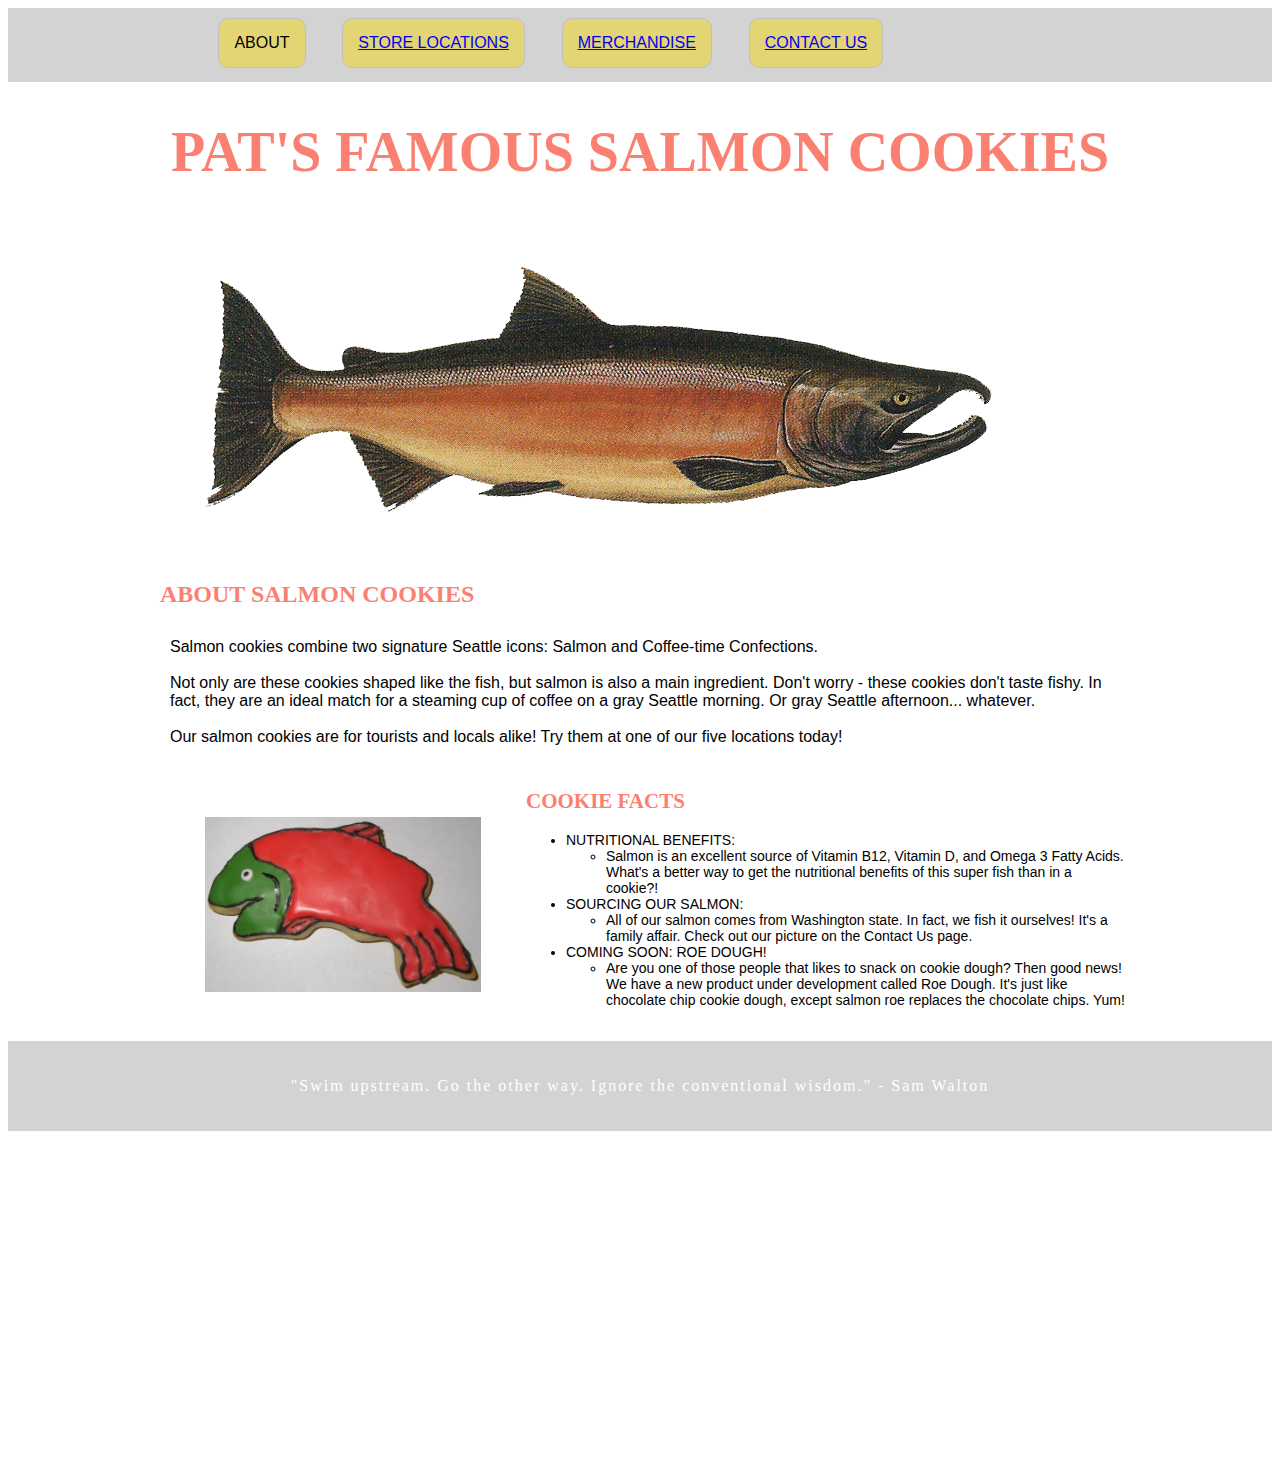
<file: index.html>
<!DOCTYPE html>
<html>
<head>
  <title>Pat's Salmon Cookies</title>
  <link rel="stylesheet" type="text/css" href="style.css">
</head>
<body>
  <header>
    <nav id="navigation_bar">
      <ul>
        <li>ABOUT</li>
        <li><a href=locations.html>STORE LOCATIONS</a></li>
        <li><a href=merchandise.html>MERCHANDISE</a></li>
        <li><a href=contact.html>CONTACT US</a></li>
      </ul>
    </nav>
  </header>
  <main>
    <h1>Pat's Famous Salmon Cookies</h1>
    <img src="assets/salmon.png">
    <div id="feature_about">
      <h2>About Salmon Cookies</h2>
      <p> Salmon cookies combine two signature Seattle icons: Salmon and Coffee-time Confections.
      <br></br>
    Not only are these cookies shaped like the fish, but salmon is also a main ingredient. Don't worry - these cookies don't taste fishy. In fact, they are an ideal match for a steaming cup of coffee on a gray Seattle morning. Or gray Seattle afternoon... whatever.
    <br></br>
    Our salmon cookies are for tourists and locals alike! Try them at one of our five locations today!</p>
  </div>
  <div class="featured_banner">
    <img src="assets/frosted-cookie.jpg">
  </div>
  <div id="cookie_facts">
    <h2 id="fact_header">Cookie Facts</h2>
    <ul>
      <li>NUTRITIONAL BENEFITS:</li>
        <ul>
          <li class="fact">Salmon is an excellent source of Vitamin B12, Vitamin D, and Omega 3 Fatty Acids. What's a better way to get the nutritional benefits of this super fish than in a cookie?!</li>
        </ul>
      <li>SOURCING OUR SALMON:</li>
        <ul>
          <li class="fact">All of our salmon comes from Washington state. In fact, we fish it ourselves! It's a family affair. Check out our picture on the Contact Us page.</li>
        </ul>
      <li>COMING SOON: ROE DOUGH!</li>
        <ul>
          <li class="fact">Are you one of those people that likes to snack on cookie dough? Then good news! We have a new product under development called Roe Dough. It's just like chocolate chip cookie dough, except salmon roe replaces the chocolate chips. Yum!</li>
        </ul>
    </ul>
  </div>
  </main>
  <footer>
    <p>"Swim upstream. Go the other way. Ignore the conventional wisdom." - Sam Walton </p>
  </footer>
</body>
</html>
</file>
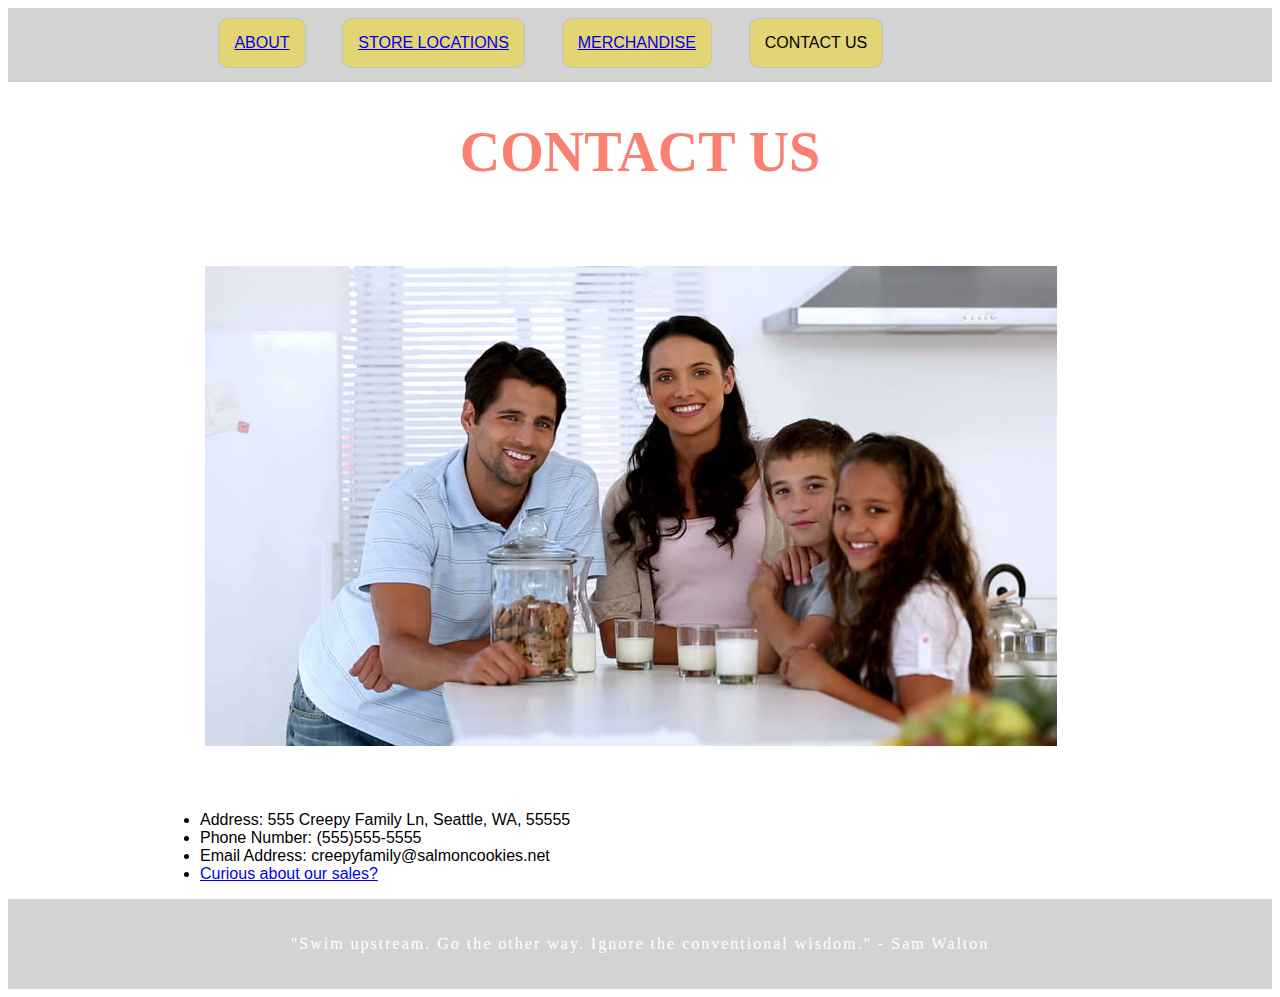
<file: contact.html>
<!DOCTYPE html>
<html>
  <head>
    <meta charset="utf-8">
    <title>Pat's Salmon Cookie Merchandise</title>
      <link rel="stylesheet" type="text/css" href="style.css">
  </head>
  <header>
    <nav id="navigation_bar">
      <ul>
        <li><a href=index.html>ABOUT</a></li>
        <li><a href=locations.html>STORE LOCATIONS</a></li>
        <li><a href=merchandise.html>MERCHANDISE</a></li>
        <li>CONTACT US</li>
      </ul>
    </nav>
  </header>
  <main>
    <h1>Contact Us</h1>
    <img src="assets/family.jpg">
    <div id=info>
      <ul>
        <li>Address: 555 Creepy Family Ln, Seattle, WA, 55555</li>
        <li>Phone Number: (555)555-5555</li>
        <li>Email Address: creepyfamily@salmoncookies.net</li>
        <li><a href=sales.html>Curious about our sales?</a></li>
      </ul>
    </div>
  </main>
  <footer>
    <p>"Swim upstream. Go the other way. Ignore the conventional wisdom." - Sam Walton </p>
  </footer>
</body>
</html>
</file>
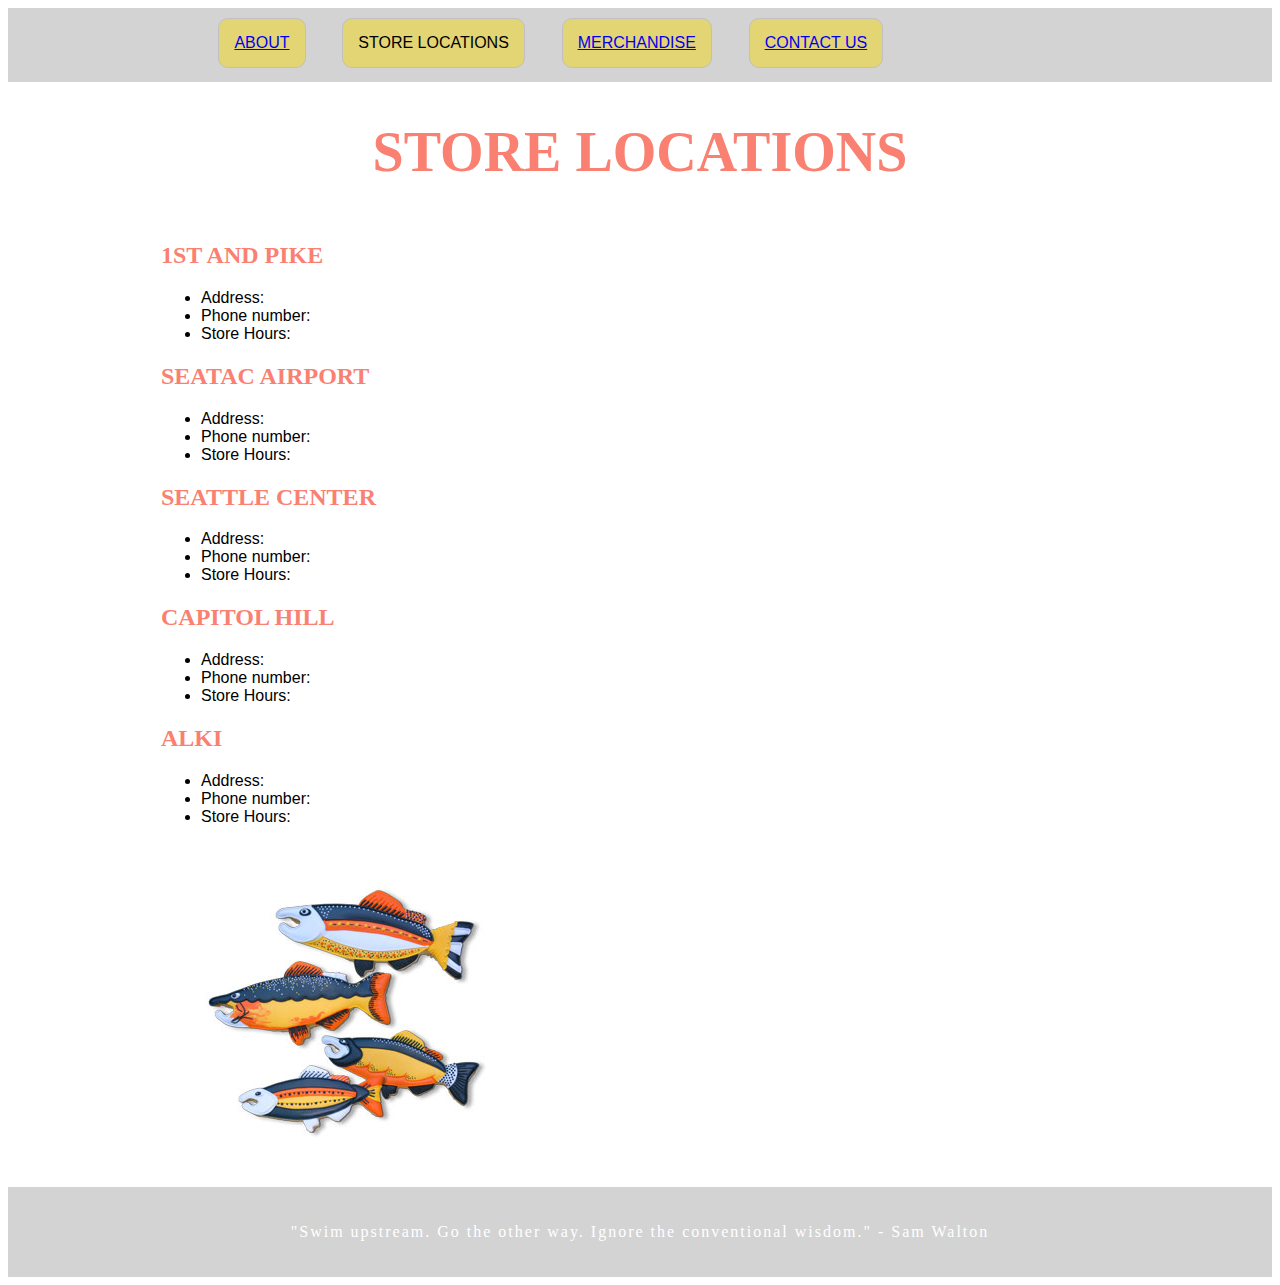
<file: locations.html>
<!DOCTYPE html>
<html>
  <head>
    <meta charset="utf-8">
    <title>Pat's Salmon Cookie Merchandise</title>
      <link rel="stylesheet" type="text/css" href="style.css">
  </head>
  <body>
    <header>
      <nav id="navigation_bar">
        <ul>
          <li><a href=index.html>ABOUT</a></li>
          <li>STORE LOCATIONS</li>
          <li><a href=merchandise.html>MERCHANDISE</a></li>
          <li><a href=contact.html>CONTACT US</a></li>
        </ul>
      </nav>
    </header>
    <main>
      <h1>Store Locations</h1>
      <div id=stores>
        <div class="store_location">
          <h2>1st and Pike</h2>
          <ul>
            <li>Address:</li>
            <li>Phone number:</li>
            <li>Store Hours:</li>
          </ul>
        </div>
        <div class="store_location">
          <h2>SeaTac Airport</h2>
          <ul>
            <li>Address:</li>
            <li>Phone number:</li>
            <li>Store Hours:</li>
          </ul>
        </div>
        <div class="store_location">
          <h2>Seattle Center</h2>
          <ul>
            <li>Address:</li>
            <li>Phone number:</li>
            <li>Store Hours:</li>
          </ul>
        </div>
        <div class="store_location">
          <h2>Capitol Hill</h2>
          <ul>
            <li>Address:</li>
            <li>Phone number:</li>
            <li>Store Hours:</li>
          </ul>
        </div>
        <div class="store_location">
          <h2>Alki</h2>
          <ul>
            <li>Address:</li>
            <li>Phone number:</li>
            <li>Store Hours:</li>
          </ul>
        </div>
      </div>
      <img src="assets/fish.jpg">
    </main>
    <footer>
      <p>"Swim upstream. Go the other way. Ignore the conventional wisdom." - Sam Walton </p>
    </footer>
  </body>
</html>
</file>
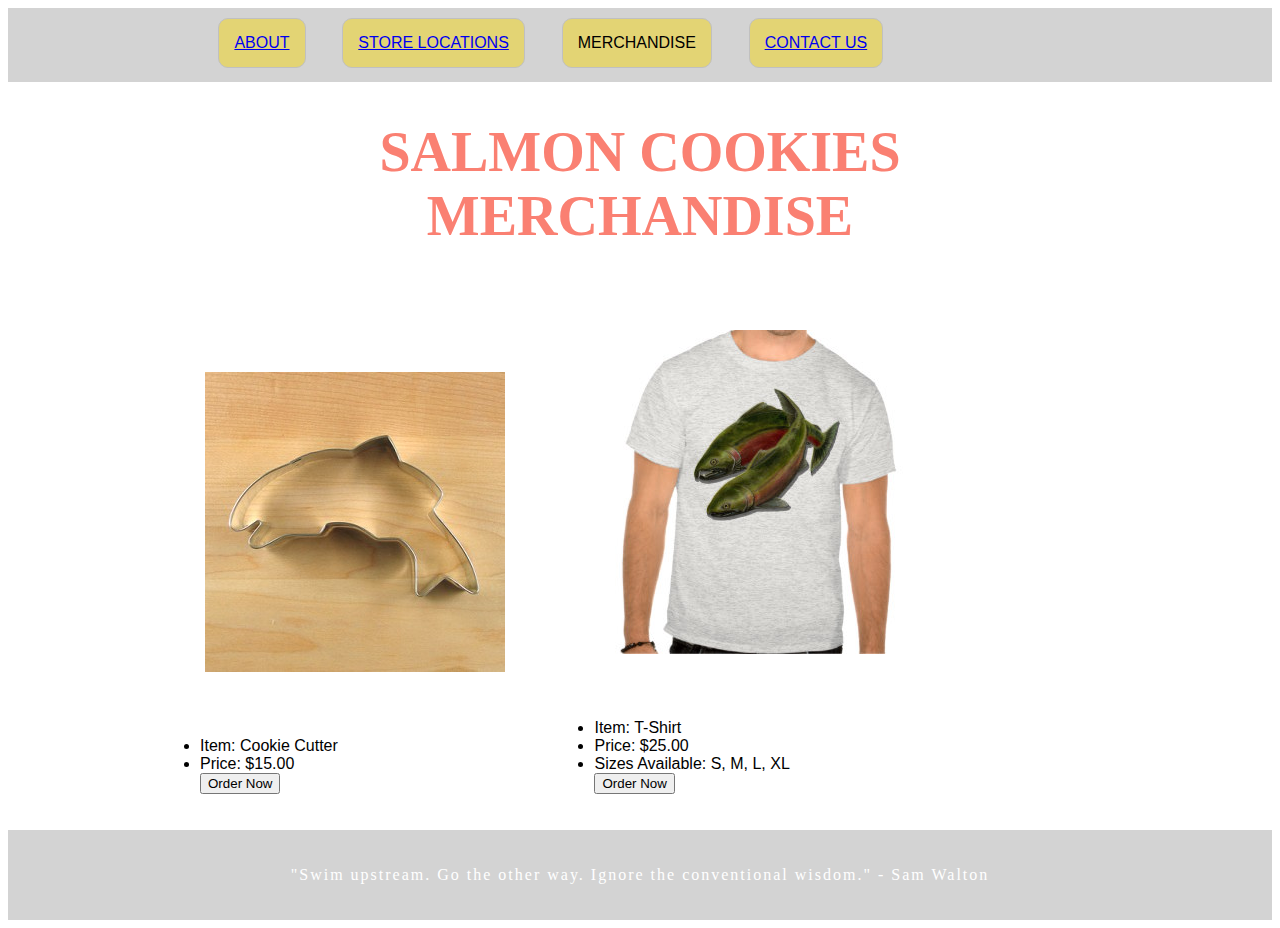
<file: merchandise.html>
<!DOCTYPE html>
<html>
  <head>
    <meta charset="utf-8">
    <title>Pat's Salmon Cookie Merchandise</title>
      <link rel="stylesheet" type="text/css" href="style.css">
  </head>
  <body>
    <header>
      <nav id="navigation_bar">
        <ul>
          <li><a href=index.html>ABOUT</a></li>
          <li><a href=locations.html>STORE LOCATIONS</a></li>
          <li>MERCHANDISE</li>
          <li><a href=contact.html>CONTACT US</a></li>
        </ul>
      </nav>
    </header>
    <main>
      <h1>Salmon Cookies Merchandise</h1>
      <div id=items>
        <div class="item">
          <img src="assets/cutter.jpeg">
          <ul>
            <li>Item: Cookie Cutter</li>
            <li>Price: $15.00</li>
            <button>Order Now</button>
          </ul>
        </div>
        <div class="item">
          <img src="assets/shirt.jpg">
          <ul>
            <li>Item: T-Shirt</li>
            <li>Price: $25.00</li>
            <li>Sizes Available: S, M, L, XL</li>
            <button>Order Now</button>
          </ul>
        </div>
      </div>
    </main>
    <footer>
      <p>"Swim upstream. Go the other way. Ignore the conventional wisdom." - Sam Walton </p>
    </footer>
  </body>
</html>
</file>
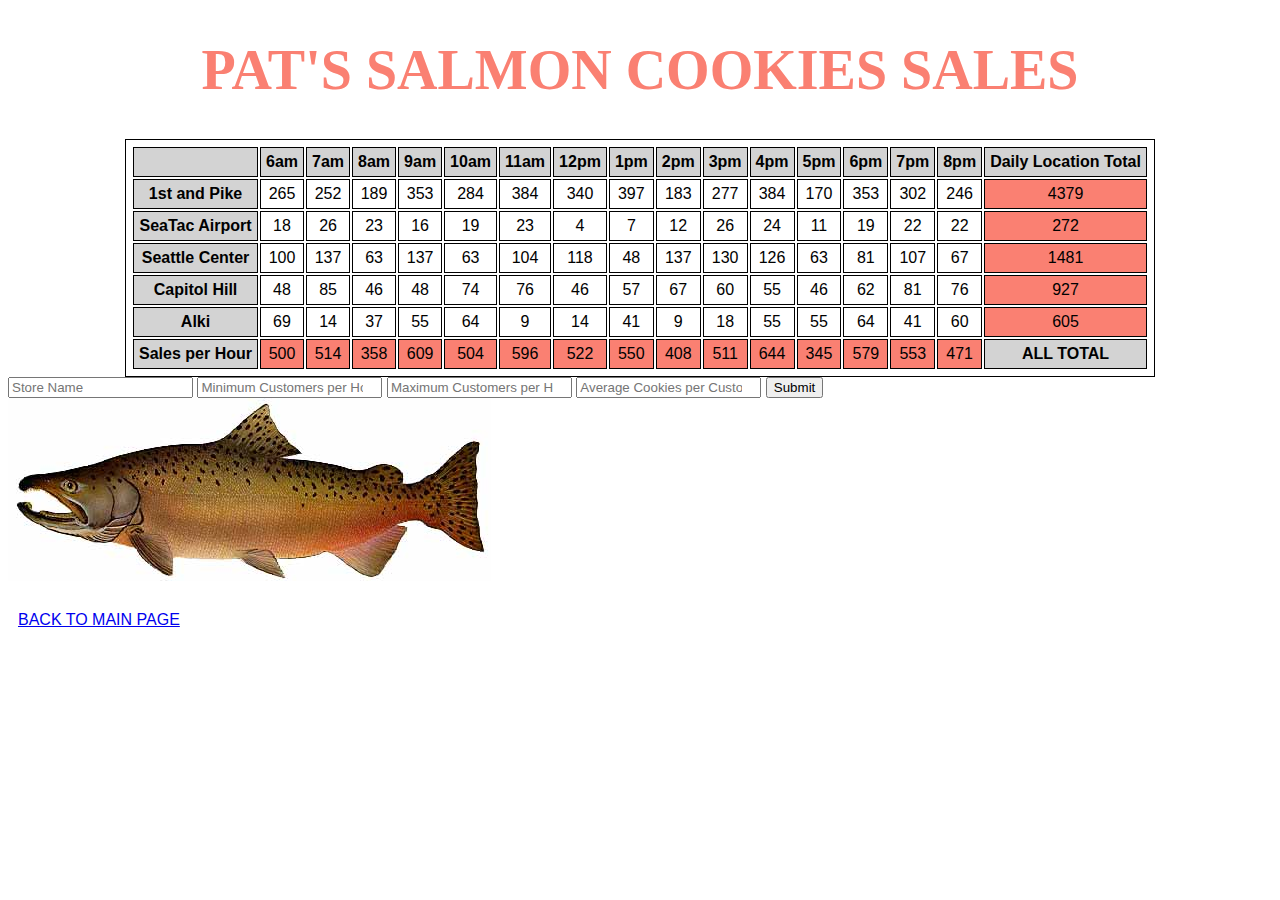
<file: sales.html>
<!DOCTYPE html>
<html>
  <head>
    <meta charset="utf-8">
    <title></title>
    <link rel="stylesheet" type="text/css" href="style.css">
  </head>
  <body>
    <h1>Pat's Salmon Cookies Sales</h1>
    <table id='store_table'>
      <thead id='table_header'>
      </thead>
      <tbody id='table_body'>
      </tbody>
      <tfoot id='table_footer'>
      </tfoot>
    </table>
    <form id='store_form'>
      <input type="text" placeholder="Store Name" name="store_name">
      <input type="number" placeholder="Minimum Customers per Hour" name="min_cust">
      <input type="number" placeholder="Maximum Customers per Hour" name="max_cust">
      <input type="number" placeholder="Average Cookies per Customer" name="avg_cookies">
      <input type="submit">
    </form>
    <img src="assets/chinook.jpg">
    <p><a href=index.html>BACK TO MAIN PAGE</a></p>
    <script src='app.js'></script>
  </body>
</html>
</file>
<file: style.css>
body {
  font-family: Arial;
}

header {
  background-color: #d3d3d3;
  padding: 10px;
  text-align: center;
}

nav {
  width: 960px;
  margin: 0 auto;
  display: inline-block;
}

header nav ul {
  margin: 0 auto;
}

nav ul li{
  margin: 0 2%;
  float: left;
  list-style-type: none;
  background-color: #e3d474;
  padding: 15px;
  border: .5px solid silver;
  border-radius: 10px;
}

main{
  font-family: sans-serif;
  width: 960px;
  margin: 0 auto;
}

main img {
  margin: 45px;
}

h1, h2, h3 {
  text-transform: uppercase;
  font-family: serif;
  color: salmon;
}

h1{
  font-size: 56px;
  text-align: center;
}

table {
  border: 1px solid black;
  padding: 5px;
  margin: 0 auto;
}

th, td {
  border: .5px solid black;
  text-align: center;
  padding: 5px;
}

th {
  background-color: #d3d3d3;
}

tfoot{
  background-color: salmon;
}

.totalCell {
  background-color: salmon;
}

#store_form {
  margin: 0 auto;
}

p {
  background-color: : #d3d3d3;
  padding: 10px;
}

img {
  margin: 0 auto;
}

.featured_banner {
  display: inline-block;
  position: relative;
}

#cookie_facts {
  display: inline-block;
  width: 600px;
  height: 700px;
  position: absolute;
  margin: left;
  font-size: 14px;
}

#fact_header h2{
  text-align: center;
}

div ul li ul li {
  color: #d3d3d3;
}

#items {
  margin: 20px auto;
}

#stores {
  width: 300px;
  border: 1px solid white;
  position: relative;
}

.item {
  display: inline-block;
}

footer {
  background-color: #d3d3d3;
  padding: 10px;
  text-align: center;
  color: white;
  font-family: Georgia;
  letter-spacing: 2px;
  margin: 200px, 0px, 0px, 0px;
}

img {
  display: inline-block;
  position: relative;
}
</file>
